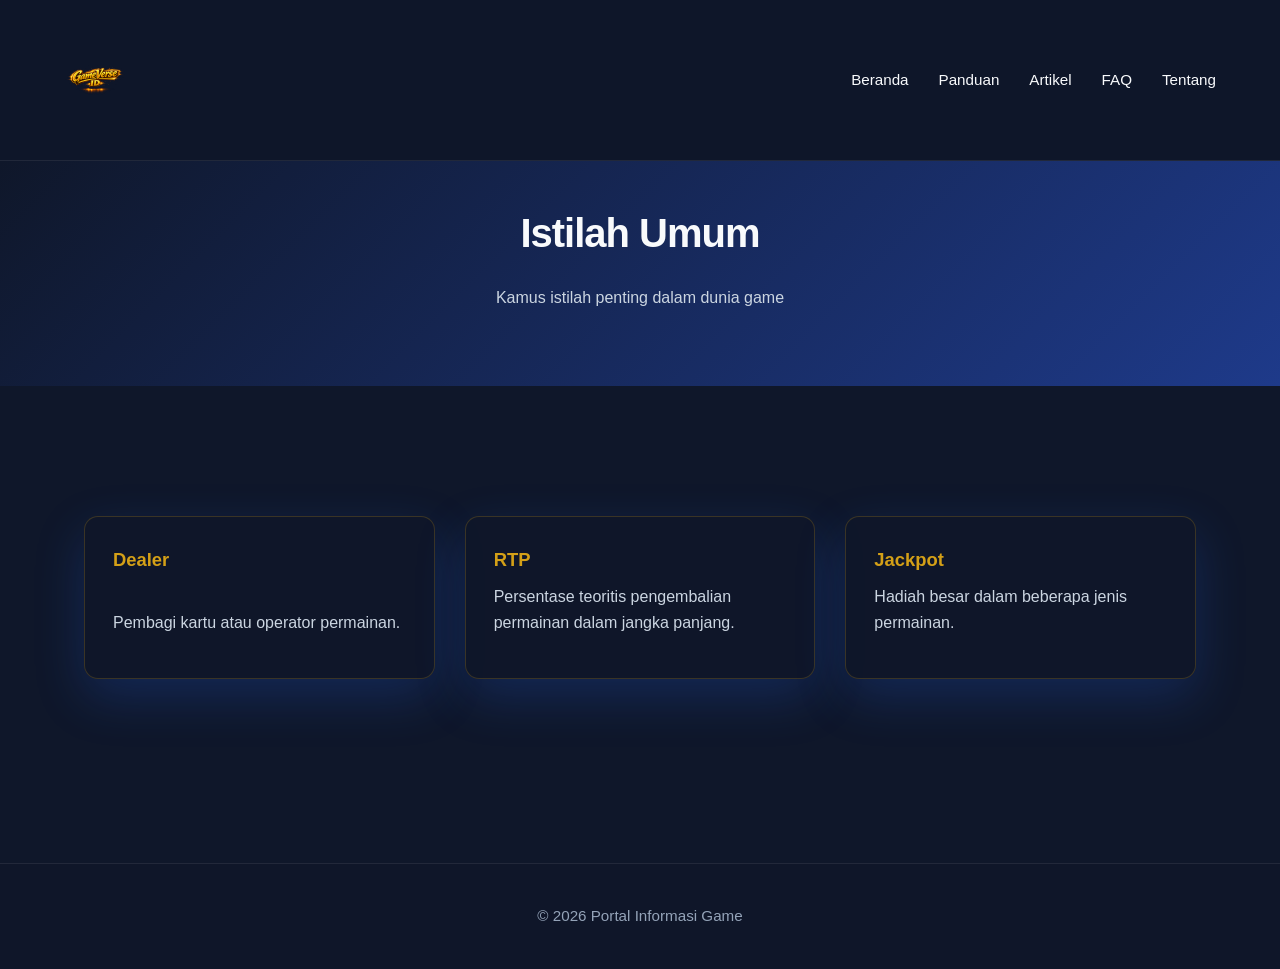
<file: istilah.html>
<!DOCTYPE html>
<html lang="id">
<head>
  <meta charset="UTF-8">
  <meta name="viewport" content="width=device-width, initial-scale=1.0">
  <title>Istilah Umum - GameVerse ID</title>
  <link rel="stylesheet" href="style.css">
</head>
<body>

<header class="navbar">
  <div class="container nav-wrap">
    <input type="checkbox" id="nav-toggle" class="nav-toggle" hidden />
    <label for="nav-toggle" class="burger" aria-label="Toggle menu">
      <span></span>
    </label>
    <div class="logo"><img src="GVID.png" alt="GVID logo"></div>
    <nav>
      <a href="index.html">Beranda</a>
      <a href="guide.html">Panduan</a>
      <a href="article.html">Artikel</a>
      <a href="faq.html">FAQ</a>
      <a href="tentang.html">Tentang</a>
    </nav>
  </div>
</header>

<section class="hero hero-small">
  <div class="container">
    <h1>Istilah Umum</h1>
    <p>Kamus istilah penting dalam dunia game</p>
  </div>
</section>

<section class="section">
  <div class="container">
    <div class="card-grid">
      <div class="card premium-card">
        <h3>Dealer</h3>
        <p>Pembagi kartu atau operator permainan.</p>
      </div>

      <div class="card premium-card">
        <h3>RTP</h3>
        <p>Persentase teoritis pengembalian permainan dalam jangka panjang.</p>
      </div>

      <div class="card premium-card">
        <h3>Jackpot</h3>
        <p>Hadiah besar dalam beberapa jenis permainan.</p>
      </div>
    </div>
  </div>
</section>

<footer>
  <p>© 2026 Portal Informasi Game</p>
</footer>

</body>
</html>
</file>
<file: style.css>
* {
  margin: 0;
  padding: 0;
  box-sizing: border-box;
}

html {
  scroll-behavior: smooth;
}

body {
  font-family: 'Segoe UI', Tahoma, Geneva, Verdana, sans-serif;
  background: #0F172A;
  color: #F8FAFC;
  line-height: 1.6;
}

.container {
  width: 90%;
  max-width: 1200px;
  margin: 0 auto;
  padding: 0 20px;
}

/* NAVBAR */
.navbar {
  background: rgba(15, 23, 42, 0.95);
  position: static;
  z-index: 1000;
  border-bottom: 1px solid rgba(255,255,255,0.08);
  backdrop-filter: blur(10px);
}

.nav-wrap {
  display: flex;
  justify-content: space-between;
  align-items: center;
  padding: 18px 0;
  position: relative;
}

.logo {
  display: inline-flex;
  align-items: center;
  gap: 0.5px;
  color: #D4A017;
  letter-spacing: 0.5px;
  overflow: visible;
}

.burger {
  display: none;
  background: transparent;
  border: none;
  color: #F8FAFC;
  cursor: pointer;
  font-size: 1.9rem;
  line-height: 1;
  padding: 0;
}

.burger span {
  display: block;
  width: 24px;
  height: 2px;
  background: #F8FAFC;
  box-shadow: 0 6px 0 #F8FAFC, 0 12px 0 #F8FAFC;
}

.nav-toggle {
  display: none;
}

.logo img {
  display: block;
  height: 64px;
  width: auto;
}

nav {
  display: flex;
  gap: 30px;
}

nav a {
  color: #F8FAFC;
  text-decoration: none;
  font-size: 0.95rem;
  transition: color 0.3s ease;
  position: relative;
}

nav a:hover {
  color: #D4A017;
}

nav a::after {
  content: '';
  position: absolute;
  bottom: -5px;
  left: 0;
  width: 0;
  height: 2px;
  background: #D4A017;
  transition: width 0.3s ease;
}

nav a:hover::after {
  width: 100%;
}

/* HEADER (Legacy) */
header {
  background: rgba(15, 23, 42, 0.95);
  padding: 30px 0;
  border-bottom: 1px solid rgba(255,255,255,0.08);
  text-align: center;
}

header h1 {
  color: #D4A017;
  font-size: 2.5rem;
  margin-bottom: 10px;
}

/* HERO SECTION */
.hero {
  background: linear-gradient(135deg, #0F172A 0%, #1E3A8A 100%);
  padding: 70px 0;
  text-align: center;
}

.hero h1 {
  font-size: 3rem;
  margin-bottom: 20px;
  font-weight: 700;
  letter-spacing: -1px;
}

.hero p {
  max-width: 700px;
  margin: 0 auto 35px;
  font-size: 1.1rem;
  color: #CBD5E1;
}

.hero-small {
  padding: 40px 0;
}

.hero-small h1 {
  font-size: 2.5rem;
}

.hero-small p {
  font-size: 1rem;
}

/* SECTIONS */
.section {
  padding: 80px 0;
}

.section h2 {
  font-size: 2rem;
  margin-bottom: 50px;
  text-align: center;
  color: #D4A017;
  position: relative;
  padding-bottom: 20px;
}

.section h2::after {
  content: '';
  position: absolute;
  bottom: 0;
  left: 50%;
  transform: translateX(-50%);
  width: 80px;
  height: 3px;
  background: linear-gradient(90deg, transparent, #D4A017, transparent);
}

.alt-bg {
  background: rgba(30, 58, 138, 0.15);
}

/* CARD GRID */
.card-grid {
  display: grid;
  grid-template-columns: repeat(auto-fit, minmax(280px, 1fr));
  gap: 30px;
  margin-top: 50px;
}

/* Improve card layout inside grids: ensure consistent heights and button placement */
.card-grid .card {
  display: flex;
  flex-direction: column;
  justify-content: space-between;
  min-height: 160px;
}

.card-grid .card h3 {
  margin-bottom: 10px;
  font-size: 1.15rem;
}

.card .btn-primary {
  margin-top: 14px;
  display: inline-block;
  align-self: flex-start;
}

/* Make article list card visually distinct while keeping card grid intact */
.card > h2 {
  margin-bottom: 18px;
  font-size: 1.6rem;
}

.info-grid {
  display: grid;
  grid-template-columns: repeat(auto-fit, minmax(200px, 1fr));
  gap: 20px;
  margin: 30px 0 10px;
}

.info-card {
  background: rgba(15, 23, 42, 0.85);
  border: 1px solid rgba(255, 255, 255, 0.08);
  border-radius: 14px;
  padding: 20px;
}

.info-card h3 {
  font-size: 1.2rem;
  margin-bottom: 10px;
  color: #D4A017;
}

.info-card p {
  color: #CBD5E1;
  margin: 0;
}

/* CARDS */
.card {
  background: rgba(30, 58, 138, 0.3);
  border: 1px solid rgba(255,255,255,0.08);
  border-radius: 12px;
  padding: 30px;
  transition: all 0.3s ease;
  text-decoration: none;
  color: inherit;
  display: block;
}

.card h3 {
  font-size: 1.4rem;
  margin-bottom: 15px;
  color: #D4A017;
}

.card h2 {
  font-size: 1.5rem;
  margin-bottom: 15px;
  color: #D4A017;
}

.card p {
  color: #CBD5E1;
  margin-bottom: 15px;
}

.card:hover {
  background: rgba(30, 58, 138, 0.5);
  border-color: rgba(255,255,255,0.15);
  transform: translateY(-8px);
  box-shadow: 0 15px 40px rgba(37,99,235,0.25);
}

.premium-card {
  border: 1px solid rgba(212,160,23,0.22);
  box-shadow: 0 18px 50px rgba(37,99,235,0.22);
  background: rgba(15, 23, 42, 0.8);
  padding: 28px;
  margin-bottom: 24px;
  border-radius: 14px;
  transition: all 0.3s ease;
}

.premium-card:hover {
  transform: translateY(-6px);
  box-shadow: 0 20px 60px rgba(37,99,235,0.3);
  border-color: rgba(212,160,23,0.35);
  background: rgba(30, 58, 138, 0.45);
}

.card ul {
  padding-left: 20px;
  margin-top: 15px;
}

.card {
  overflow-x: auto;
}

  .card table {
    width: 100%;
    border-collapse: collapse;
    margin-top: 15px;
    table-layout: fixed;
  }

  .card th,
  .card td {
    border: 1px solid rgba(255,255,255,0.12);
    padding: 12px 14px;
    text-align: left;
    color: #F8FAFC;
    word-wrap: break-word;
  }

  .card thead {
    background: rgba(212,160,23,0.12);
  }

  .card tr:nth-child(even) {
    background: rgba(255,255,255,0.03);
  }

  .card th {
    font-weight: 700;
  }

/* BUTTONS */
.btn-primary {
  display: inline-block;
  background: #D4A017;
  color: #0F172A;
  padding: 12px 40px;
  border-radius: 8px;
  text-decoration: none;
  font-weight: 600;
  transition: all 0.3s ease;
  border: none;
  cursor: pointer;
  font-size: 1rem;
}

.btn-primary:hover {
  background: #E8BC28;
  transform: scale(1.05);
  box-shadow: 0 10px 25px rgba(212, 160, 23, 0.3);
}

/* FOOTER */
footer {
  background: rgba(15, 23, 42, 0.95);
  border-top: 1px solid rgba(255,255,255,0.08);
  padding: 40px 0;
  text-align: center;
  margin-top: 80px;
}

footer p {
  color: #94A3B8;
  font-size: 0.95rem;
}

/* RESPONSIVE */
@media (max-width: 768px) {
  .nav-wrap {
    flex-wrap: wrap;
    justify-content: center;
    align-items: center;
    position: relative;
  }

  .burger {
    display: block;
    position: absolute;
    left: 20px;
    top: 50%;
    transform: translateY(-50%);
    z-index: 1001;
  }

  .logo {
    position: absolute;
    left: 50%;
    transform: translateX(-50%);
    display: block;
    text-align: center;
    margin: 0;
  }

  nav {
    display: none;
    gap: 15px;
    flex-direction: column;
    position: absolute;
    top: 100%;
    left: 0;
    right: 0;
    background: rgba(15, 23, 42, 0.98);
    padding: 20px;
    border-top: 1px solid rgba(255,255,255,0.08);
    width: 100%;
    z-index: 999;
  }

  .nav-toggle:checked + .burger + .logo + nav {
    display: flex;
  }

  .hero h1 {
    font-size: 2rem;
  }

  .hero-small h1 {
    font-size: 1.8rem;
  }

  .section h2 {
    font-size: 1.5rem;
  }

  .card-grid {
    grid-template-columns: 1fr;
    gap: 20px;
  }

  .container {
    width: 95%;
  }
}
</file>
